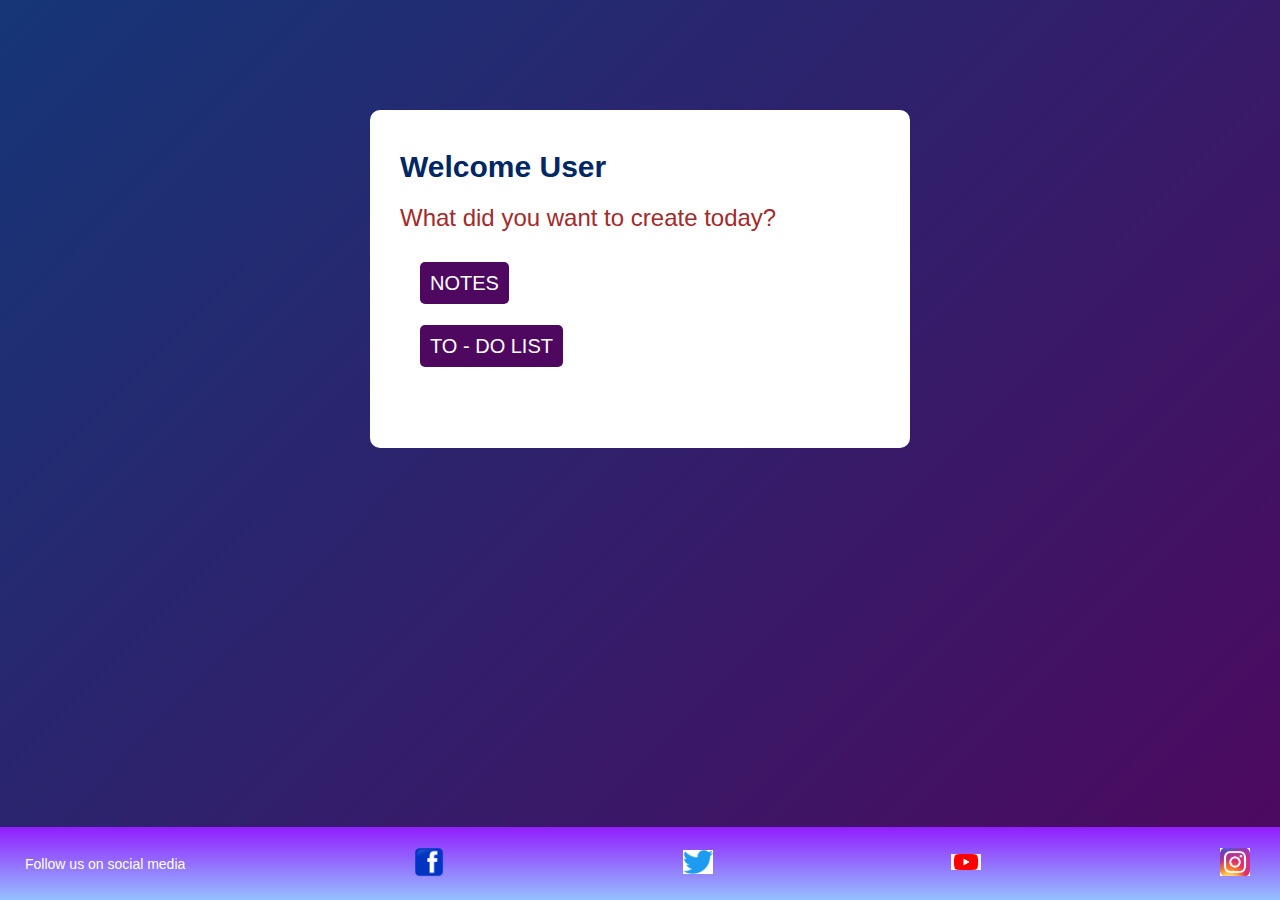
<file: index.html>
<!DOCTYPE html>
<html>
<head>
    <meta name="viewport" content="width=device-width, initial-scale=1">
    <title>To-Do List App - Easy Tutorials</title>
    <link rel="stylesheet" href="style.css">
    <link rel="stylesheet" href="https://cdnjs.cloudflare.com/ajax/libs/font-awesome/4.7.0/css/font-awesome.min.css">
</head>
<body>
<div class="container">
    <div class="todo-app">
    <!-----<i class="fa-light fa-arrow-left"></i--------->    
    <h2> Welcome User</h2>
        <p>What did you want to create today?</p>

        <ul>
            <li><a href="notes.html">Notes</a></li>
            <li><a href="todo.html">To - do list</a></li>
        </ul>
       
       
    </div>
</div>
<div class="footer">
    <div class="socia-media">
     <p>Follow us on social media</p>
     <a href="https://www.facebook.com/mathew.akinola.121"><img src="images/Facebook_icon.png" alt="Facebook"></a>
     <a href="www.twitter.com/OlawaleAkinola112"><img src="images/Twitter.png" alt="Twitter"></a>
     <a href="www.youtube.com/@olawale11954"><img src="images/youtube-icon.png" alt="Youbube"></a>
     <a href="https://www.instagram.com/olawaleakinola/"><img src="images/instagram icon.jpeg" alt="Instagram"></a>
    </div>
 
 </div>
<script src="script.js"></script>
</body>
</html>
</file>
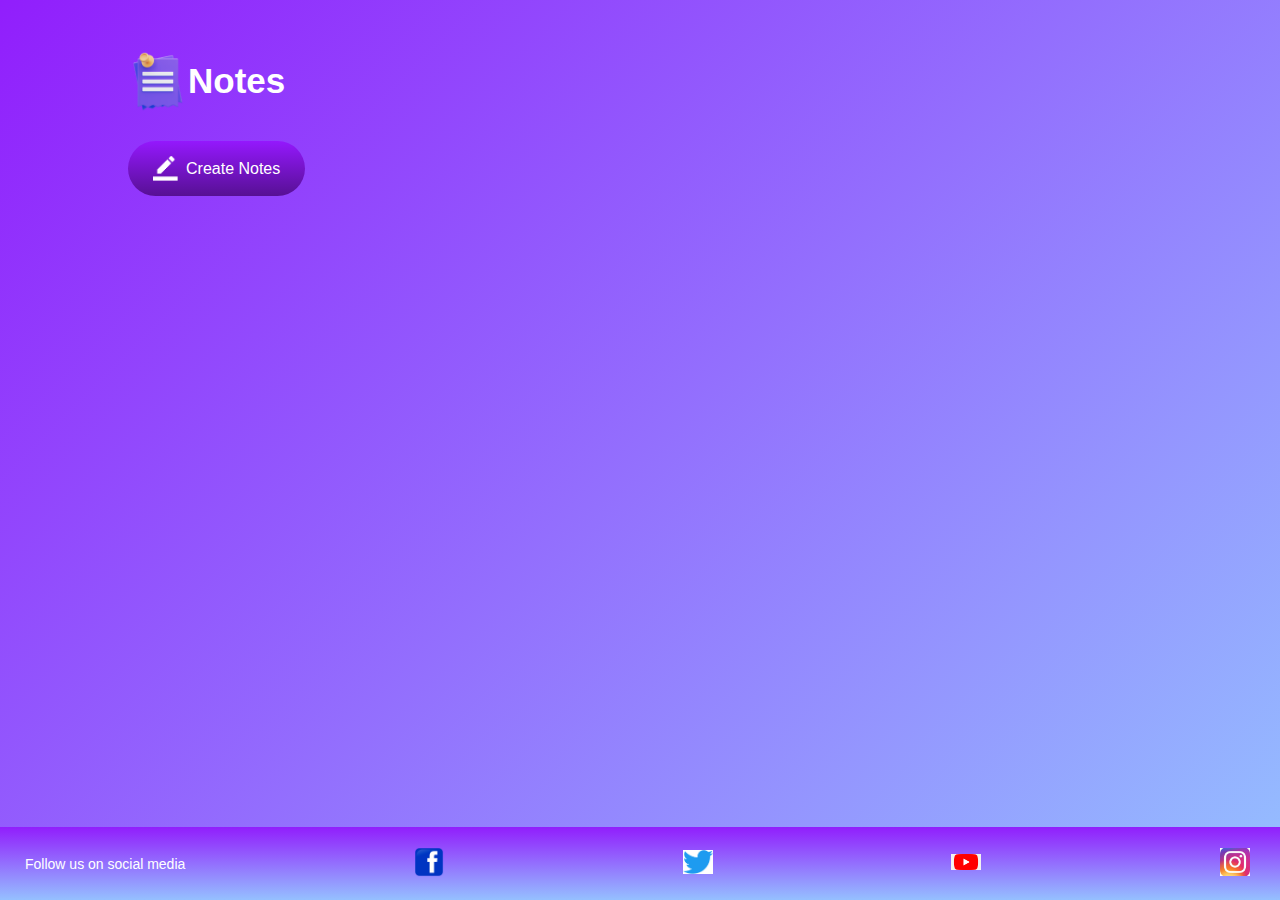
<file: notes.html>
<!DOCTYPE html>
<html>
<head>
    <meta name="viewport" content="width=device-width, initial-scale=1.0">
    <title>Notes App - Olawale Akinola</title>
    <link rel="stylesheet" href="notes.css">
</head>
<body>

<div class="container">
    <h1><img src="images/notes.png"> Notes</h1>
    <button class="btn"><img src="images/edit.png"> Create Notes</button>
    <div class="notes-container">
        <!-- <p contenteditable="true" class="input-box">
            <img src="images/delete.png">
        </p>     -->
    </div>
</div>

<div class="footer">
   <div class="socia-media">
    <p>Follow us on social media</p>
    <a href="https://www.facebook.com/mathew.akinola.121"><img src="images/Facebook_icon.png" alt="Facebook"></a>
    <a href="www.twitter.com/OlawaleAkinola112"><img src="images/Twitter.png" alt="Twitter"></a>
    <a href="www.youtube.com/@olawale11954"><img src="images/youtube-icon.png" alt="Youbube"></a>
    <a href="https://www.instagram.com/olawaleakinola/"><img src="images/instagram icon.jpeg" alt="Instagram"></a>
   </div>

</div>

<script src="notes.js"></script>
</body>
</html>
</file>
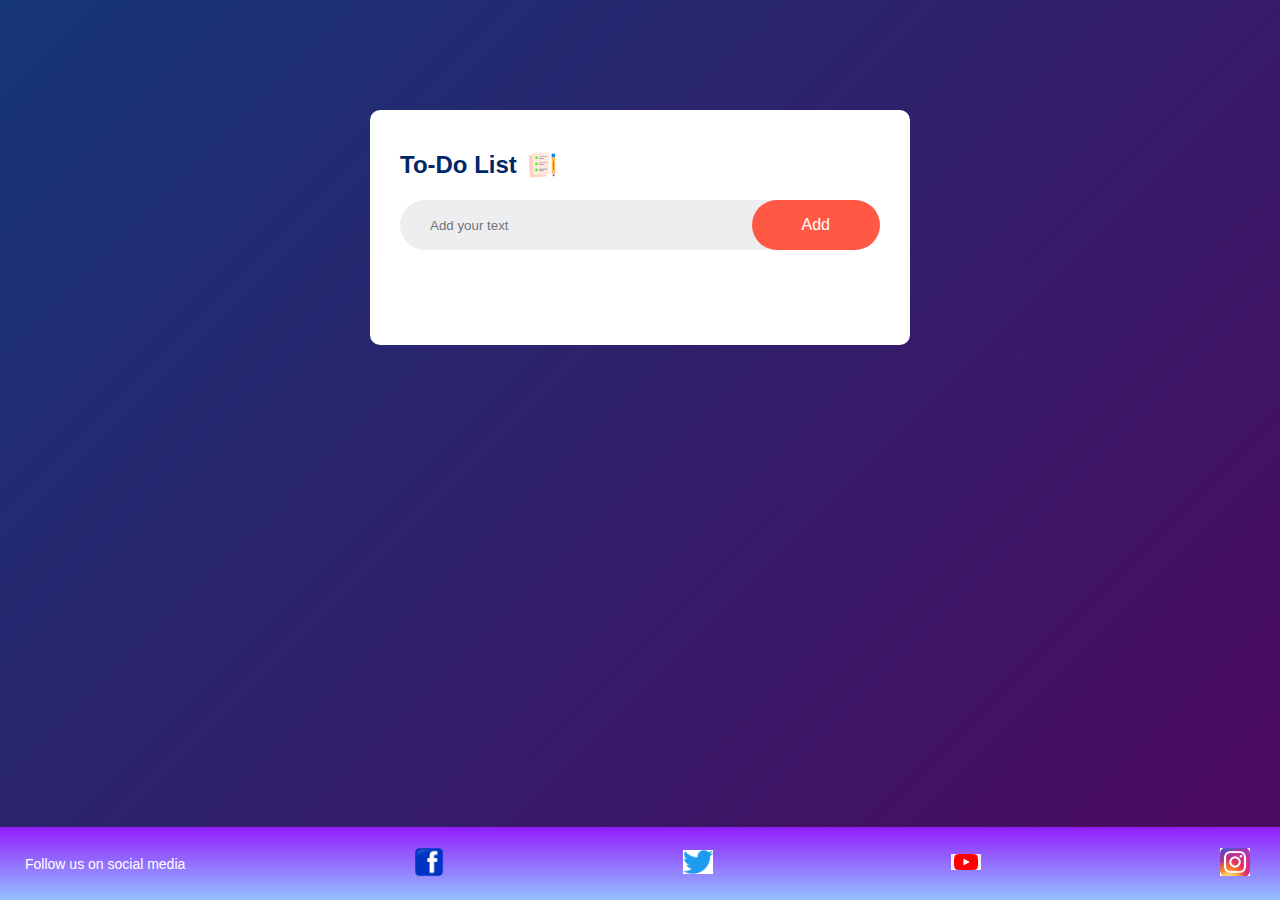
<file: todo.html>
<!DOCTYPE html>
<html>
<head>
    <meta name="viewport" content="width=device-width, initial-scale=1">
    <title>To-Do List App - Olawale Akinola</title>
    <link rel="stylesheet" href="list.css">
</head>
<body>
<div class="container">
    <div class="todo-app">
        <h2>To-Do List <img src="images/icon.png"></h2>
        <div class="row">
            <input type="text" id="input-box" placeholder="Add your text">
            <button onclick="addTask()">Add</button>
        </div>
        <ul id="list-container">
            <!-- <li class="checked">Task 1</li>
            <li>Task 2</li>
            <li>Task 3</li> -->
        </ul>
    </div>
</div>
<div class="footer">
    <div class="socia-media">
     <p>Follow us on social media</p>
     <a href="https://www.facebook.com/mathew.akinola.121"><img src="images/Facebook_icon.png" alt="Facebook"></a>
     <a href="www.twitter.com/OlawaleAkinola112"><img src="images/Twitter.png" alt="Twitter"></a>
     <a href="www.youtube.com/@olawale11954"><img src="images/youtube-icon.png" alt="Youbube"></a>
     <a href="https://www.instagram.com/olawaleakinola/"><img src="images/instagram icon.jpeg" alt="Instagram"></a>
    </div>
 
 </div>
<script src="script.js"></script>
</body>
</html>
</file>
<file: style.css>
*{
    margin: 0;
    padding: 0;
    font-family: 'Poppins', sans-serif;
    box-sizing: border-box;
  }
  .container{
    width: 100%;
    min-height: 100vh;
    background: linear-gradient(135deg, #153677, #4e085f);
    padding: 10px;
  }
  .todo-app{
    width: 100%;
    max-width: 540px;
    background: #fff;
    margin: 100px auto 20px;
    padding: 40px 30px 70px;
    border-radius: 10px;
  }
  .todo-app h2{
    color: #002765;
    display: flex;
    margin-bottom: 20px;
    text-align: center;
    font-size: 30px;
  }
  .todo-app p{
    font-size: 24px;
    color: brown;
    margin-bottom: 20px;
  }
  ul li{
    padding: 20px;
    list-style: none;
  }
  li a{
    text-decoration: none;
    background-color: #4e085f;
    color: white;
    border-radius: 5px;
    padding: 10px;
    text-transform: uppercase;
    cursor: pointer;
    font-size: 20px;
  }
  .footer{
    position: fixed;
    bottom: 0;
    left: 0;
    width: 100%;
    background: linear-gradient(#911efc, #95c0ff);
    color: #fff;
    padding: 10px;
    text-align: center;
    font-size: 12px;
    text-decoration: none;
}
.socia-media{
    text-decoration: none;
    color: #fff;
    justify-content: space-between;
    display: flex;
    align-items: center;
    margin-top: 10px;
   margin: 10px;
}

.socia-media img{
    width: 30px;
    margin-right: 10px;
}
.socia-media p{
    margin-bottom: 0;
    color: #fff;
    font-size: 14px;
    margin-left: 5px;
}
</file>
<file: notes.css>
*{
    margin: 0;
    padding: 0;
    font-family: 'Poppins', sans-serif;
    box-sizing: border-box;
}
.container{
    width: 100%;
    min-height: 100vh;
    background: linear-gradient(135deg, #911efc, #95c0ff);
    color: #fff;
    padding-top: 4%;
    padding-left: 10%;
}
.container h1{
    display: flex;
    align-items: center;
    font-size: 35px;
    font-weight: 600;
}
.container h1 img{
    width: 60px;
}
.container button img{
    width: 25px;
    margin-right: 8px;
}
.container button{
    display: flex;
    align-items: center;
    background: linear-gradient(#9418fd, #571094);
    color: #fff;
    font-size: 16px;
    outline: 0;
    border: 0;
    border-radius: 40px;
    padding: 15px 25px;
    margin: 30px 0 20px;
    cursor: pointer;
}
.input-box{
    position: relative;
    width: 100%;
    max-width: 500px;
    min-height: 150px;
    background: #fff;
    color: #333;
    padding: 20px;
    margin: 20px 0;
    outline: none;
    border-radius: 5px;
}
.input-box img{
    width: 25px;
    position: absolute;
    bottom: 15px;
    right: 15px;
    cursor: pointer;
}
.watch-link{
    position: fixed;
    bottom: 10%;
    right: 5%;
    font-size: 12px;
    text-decoration: none;
    color: #333;
}

@media screen and (max-width: 768px){
    body{
        background: linear-gradient(135deg, #911efc, #95c0ff);
    }
   .container{
    padding-top: 2%;
        padding-left: 5%;
    }
    .container h1 img{
        width: 40px;
    }
    .container button img{
        width: 18px;
    }
    .input-box{
        max-width: 400px;
    }
    .watch-link{
        bottom: 5%;
        right: 3%;
    }
   }
.btn-dark{
    background: linear-gradient(#400080, #4b0082);
    color: #fff;
    transition: background 0.3s ease;
    cursor: pointer;
    &:hover{
        background: linear-gradient(#4b0082, #400080);
    }
    &:focus{
        outline: none;
    }
    &:active{
        transform: translateY(2px);
    }
    &:disabled{
        opacity: 0.5;
        cursor: not-allowed;
    }
    &.active{
        background: linear-gradient(#4b0082, #400080);
        pointer-events: none;
    }
    &.error{
        background: #ff0000;
    }
}

.footer{
    position: fixed;
    bottom: 0;
    left: 0;
    width: 100%;
    background: linear-gradient(#911efc, #95c0ff);
    color: #fff;
    padding: 10px;
    text-align: center;
    font-size: 12px;
    text-decoration: none;
}
.socia-media{
    text-decoration: none;
    color: #fff;
    justify-content: space-between;
    display: flex;
    align-items: center;
    margin-top: 10px;
   margin: 10px;
}

.socia-media img{
    width: 30px;
    margin-right: 10px;
}
.socia-media p{
    margin-bottom: 0;
    color: #fff;
    font-size: 14px;
    margin-left: 5px;
}
</file>
<file: list.css>
*{
  margin: 0;
  padding: 0;
  font-family: 'Poppins', sans-serif;
  box-sizing: border-box;
}
.container{
  width: 100%;
  min-height: 100vh;
  background: linear-gradient(135deg, #153677, #4e085f);
  padding: 10px;
}
.todo-app{
  width: 100%;
  max-width: 540px;
  background: #fff;
  margin: 100px auto 20px;
  padding: 40px 30px 70px;
  border-radius: 10px;
}
.todo-app h2{
  color: #002765;
  display: flex;
  align-items: center;
  margin-bottom: 20px;
}
.todo-app h2 img{
  width: 30px;
  margin-left: 10px;
}
.row{
  display: flex;
  align-items: center;
  justify-content: space-between;
  background: #edeef0;
  border-radius: 30px;
  padding-left: 20px;
  margin-bottom: 25px;
}
input{
  flex: 1;
  border: none;
  outline: none;
  background: transparent;
  padding: 10px;
  font-weight: 14px;
}
button{
  border: none;
  outline: none;
  padding: 16px 50px;
  background: #ff5945;
  color: #fff;
  font-size: 16px;
  cursor: pointer;
  border-radius: 40px;
}
ul li{
  list-style: none;
  font-size: 17px;
  padding: 12px 8px 12px 50px;
  user-select: none;
  cursor: pointer;
  position: relative;
}
ul li::before{
  content: '';
  position: absolute;
  height: 28px;
  width: 28px;
  border-radius: 50%;
  background-image: url(images/unchecked.png);
  background-size: cover;
  background-position: center;
  top: 12px;
  left: 8px;
}
ul li.checked{
  color: #555;
  text-decoration: line-through;
}
ul li.checked::before{
  background-image: url(images/checked.png);
}
ul li span{
  position: absolute;
  right: 0;
  top: 5px;
  width: 40px;
  height: 40px;
  font-size: 22px;
  color: #555;
  line-height: 40px;
  text-align: center;
  border-radius: 50%;
}
ul li span:hover{
  background: #edeef0;
}
.footer{
  position: fixed;
  bottom: 0;
  left: 0;
  width: 100%;
  background: linear-gradient(#911efc, #95c0ff);
  color: #fff;
  padding: 10px;
  text-align: center;
  font-size: 12px;
  text-decoration: none;
}
.socia-media{
  text-decoration: none;
  color: #fff;
  justify-content: space-between;
  display: flex;
  align-items: center;
  margin-top: 10px;
 margin: 10px;
}

.socia-media img{
  width: 30px;
  margin-right: 10px;
}
.socia-media p{
  margin-bottom: 0;
  color: #fff;
  font-size: 14px;
  margin-left: 5px;
}
</file>
